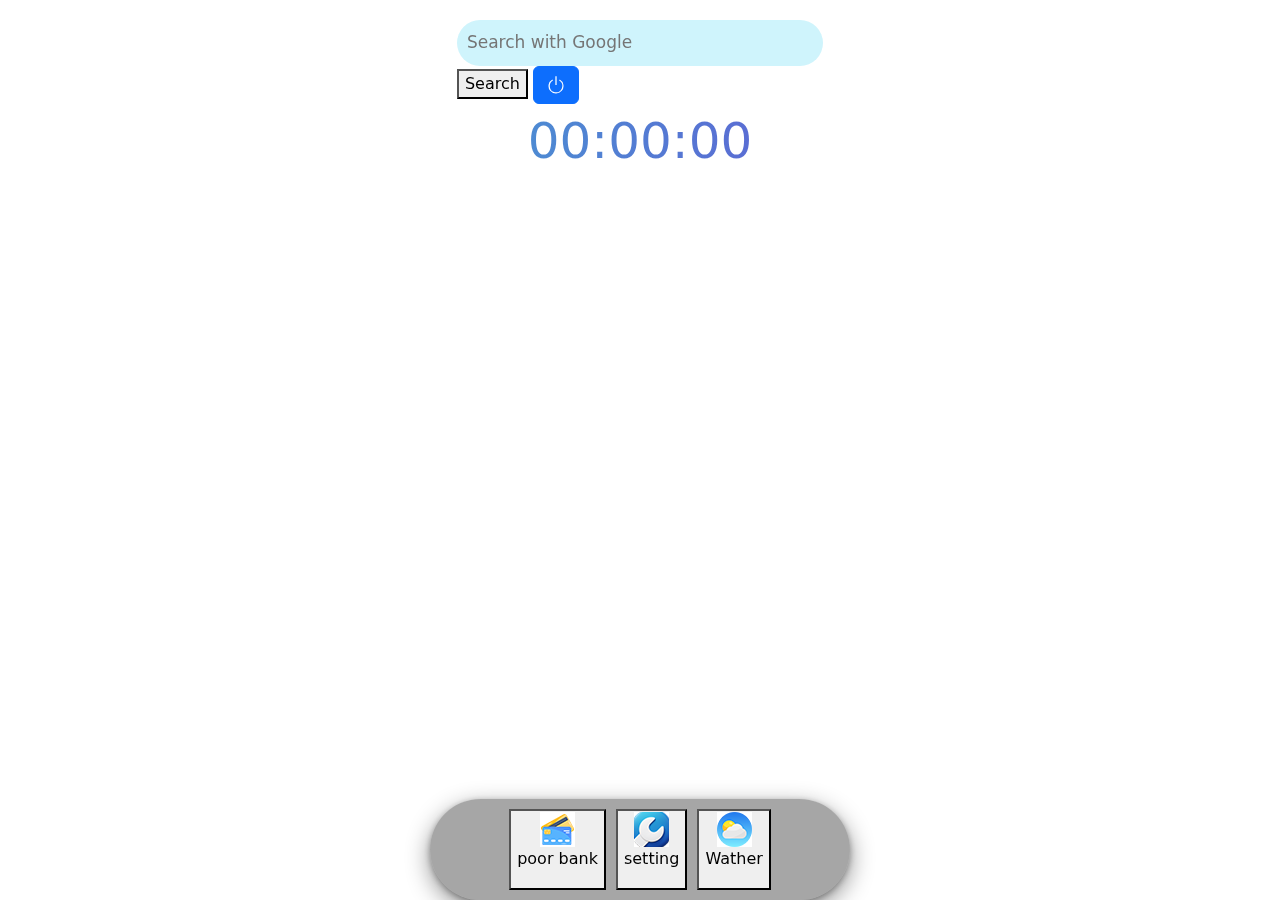
<file: index.html>
<!DOCTYPE html>
<html lang="en">
  <head>
    <meta charset="UTF-8" />
    <meta name="viewport" content="width=device-width, initial-scale=1.0" />
    <title>jsd os</title>
    <link rel="icon" href="logo.ico" />
    <link rel="stylesheet" href="jsd.css" />
    <link
      href="https://cdn.jsdelivr.net/npm/bootstrap@5.3.3/dist/css/bootstrap.min.css"
      rel="stylesheet"
      integrity="sha384-QWTKZyjpPEjISv5WaRU9OFeRpok6YctnYmDr5pNlyT2bRjXh0JMhjY6hW+ALEwIH"
      crossorigin="anonymous"
    />
    <script
      src="https://cdn.jsdelivr.net/npm/bootstrap@5.3.3/dist/js/bootstrap.bundle.min.js"
      integrity="sha384-YvpcrYf0tY3lHB60NNkmXc5s9fDVZLESaAA55NDzOxhy9GkcIdslK1eN7N6jIeHz"
      crossorigin="anonymous"
    ></script>
  </head>
  <body>
    <header>
      <div id="google">
        <input type="text" id="search" placeholder="Search with Google"  class="bg-info-subtle"/>
        <button onclick="search()">Search</button>

        <button class="btn btn-primary" type="button" data-bs-toggle="offcanvas" data-bs-target="#offcanvasExample" aria-controls="offcanvasExample">
              <svg xmlns="http://www.w3.org/2000/svg" width="20" height="20" fill="currentColor" class="bi bi-power" viewBox="0 0 16 16">
  <path d="M7.5 1v7h1V1z"/>
  <path d="M3 8.812a5 5 0 0 1 2.578-4.375l-.485-.874A6 6 0 1 0 11 3.616l-.501.865A5 5 0 1 1 3 8.812"/>
</svg>
        </button>

<div class="offcanvas offcanvas-start" tabindex="-1" id="offcanvasExample" aria-labelledby="offcanvasExampleLabel">
  <div class="offcanvas-header">
    <h5 class="offcanvas-title" id="offcanvasExampleLabel">Offcanvas</h5>
    <button type="button" class="btn-close" data-bs-dismiss="offcanvas" aria-label="Close"></button>
  </div>
  <div class="offcanvas-body">
    <div>
      </p>
            <p><button id="p" onclick="restart()">Restart</button></p>
    </div>
  </div>
</div>

      </div>
  </header>
    <div id="time">
      <p id="hours">00</p>
      <p>:</p>
      <p id="minutes">00</p>
      <p>:</p>
      <p id="seconds">00</p>
    </div>
    <div id="app">
      <dialog id="bankDialog">
        <form method="dialog">
          <iframe src="https://dip498.github.io/poorbank/"></iframe>
          <p><button>Close</button></p>
        </form>
    </dialog>
<!-- Bank Button -->
    <div id="bank">
  <button onclick="document.getElementById('bankDialog').showModal()">
    <img src="poor.png" alt="Wather Logo">
    <p>poor bank</p>
  </button>
</div>
        <dialog id="settingDialog">
        <form method="dialog">
          <h4>setting</h4>
          <p>walpaper</p>
          <input type="text" id="walpaperInput" accept="image/*">
          <button onclick="changeWallpaper()">Change Wallpaper</button>
          <p></p>
          <p><button>Close</button></p>
        </form>
    </dialog>

<!-- setting Button -->
    <div id="wather">
  <button onclick="document.getElementById('settingDialog').showModal()">
    <img src="setting.png" alt="setting">
    <p>setting</p>
  </button>
</div>
         <dialog id="watherDialog">
        <form method="dialog">
          <iframe src="https://moccasin-bonnibelle-48.tiiny.site"></iframe>
          <p><button>Close</button></p>
        </form>
    </dialog>

<!-- Wather Button -->
    <div id="wather">
  <button onclick="document.getElementById('watherDialog').showModal()">
    <img src="weather.png" alt="Wather Logo">
    <p>Wather</p>
  </button>
</div>
      </div>
    </div>

    <script src="jsd.js"></script>
  </body>
</html>
</file>
<file: jsd.css>
body{
    background-size: cover;
    background-attachment: fixed;
    background-repeat: no-repeat;
    font-family: Arial, Helvetica, sans-serif;
    color: white;
    text-align: center;
    font-size: 20px;
    margin-left: 0;
    margin-right: 0;
    margin-top: 0;
}
header{
    top: 0;
    width: 100%;
    justify-content: center;
    display: flex;

}
input[type=text] {
    padding: 10px;
    font-size: 17px;
    border: none;
    width: 100%;
    background-color: rgba(0, 0, 0, 0.1);
    border-radius: 120px;
    margin-top: 20px;
}
#time{
    display: flex;
    justify-content: center;
    font-size: 50px;
    background: linear-gradient(to right, #30CFD0 0%, #7729d6 100%);
    -webkit-background-clip: text;
    -webkit-text-fill-color: transparent;
    background-clip: text;
    color: transparent;
}
dialog {
    background-color: rgba(61, 60, 60, 0.95);
    color: white;
    border: none;
    border-radius: 8px;
    padding: 16px;
    max-width: 420px;
    width: 90%;
    box-sizing: border-box;
}

/* make the form fill the dialog so we can size the iframe reliably */
dialog form[method="dialog"]{
  display: flex;
  flex-direction: column;
  gap: 8px;
  height: 80vh; /* desktop/tablet default */
  margin: 0;
}

/* iframe fills available space inside the form */
iframe{
    width: 100%;
    height: 100%;
    border: none;
    flex: 1 1 auto;
    min-height: 300px;
}

/* Responsive: on small screens (phones) make dialog full-screen */
@media (max-width: 480px) {
  dialog {
    width: 100vw;
    height: 100vh;
    max-width: none;
    border-radius: 0;
    padding: 0;
  }

  dialog form[method="dialog"]{
    height: 100vh;
    padding: 12px;
  }
  iframe{
    height: calc(100vh - 60px); /* leave room for close button */
  }
  /* style the close button row to stay visible on phone */
  dialog p {
    margin: 8px 0 0;
    text-align: top right;
  }
}

#app {
  position: fixed;
  left: 50%;
  bottom: env(safe-area-inset-bottom, 16px);
  transform: translateX(-50%);
  width: min(95%, 420px);
  max-width: 420px;
  padding: 10px 16px;
  padding-bottom: calc(10px + env(safe-area-inset-bottom, 8px));
  border-radius: 9999px; /* pill shape like iOS dock */
  color: white;
  box-shadow: 0 8px 24px rgba(0,0,0,0.45), 0 2px 6px rgba(0,0,0,0.3);
  display: flex;
  align-items: center;
  justify-content: center;
  gap: 10px;
  background: rgba(0, 0, 0, 0.35);
  backdrop-filter: blur(10px) saturate(120%);
  margin: 0 auto;
  z-index: 9999;
  touch-action: manipulation;
  -webkit-tap-highlight-color: transparent;
}
#p{
    background-color: red;
    color: white;
    border: none;
    padding: 10px 20px;
    text-align: center;
    text-decoration: none;
    display: inline-block;
    font-size: 16px;
    margin: 4px 2px;
    cursor: pointer;
    border-radius: 12px;
}
#powerBtn{
    background-color: green;
    color: white;
    border: none;
    padding: 10px 20px;
    text-align: center;
    text-decoration: none;
    display: inline-block;
    font-size: 16px;
    margin: 4px 2px;
    cursor: pointer;
    border-radius: 12px;
}
</file>
